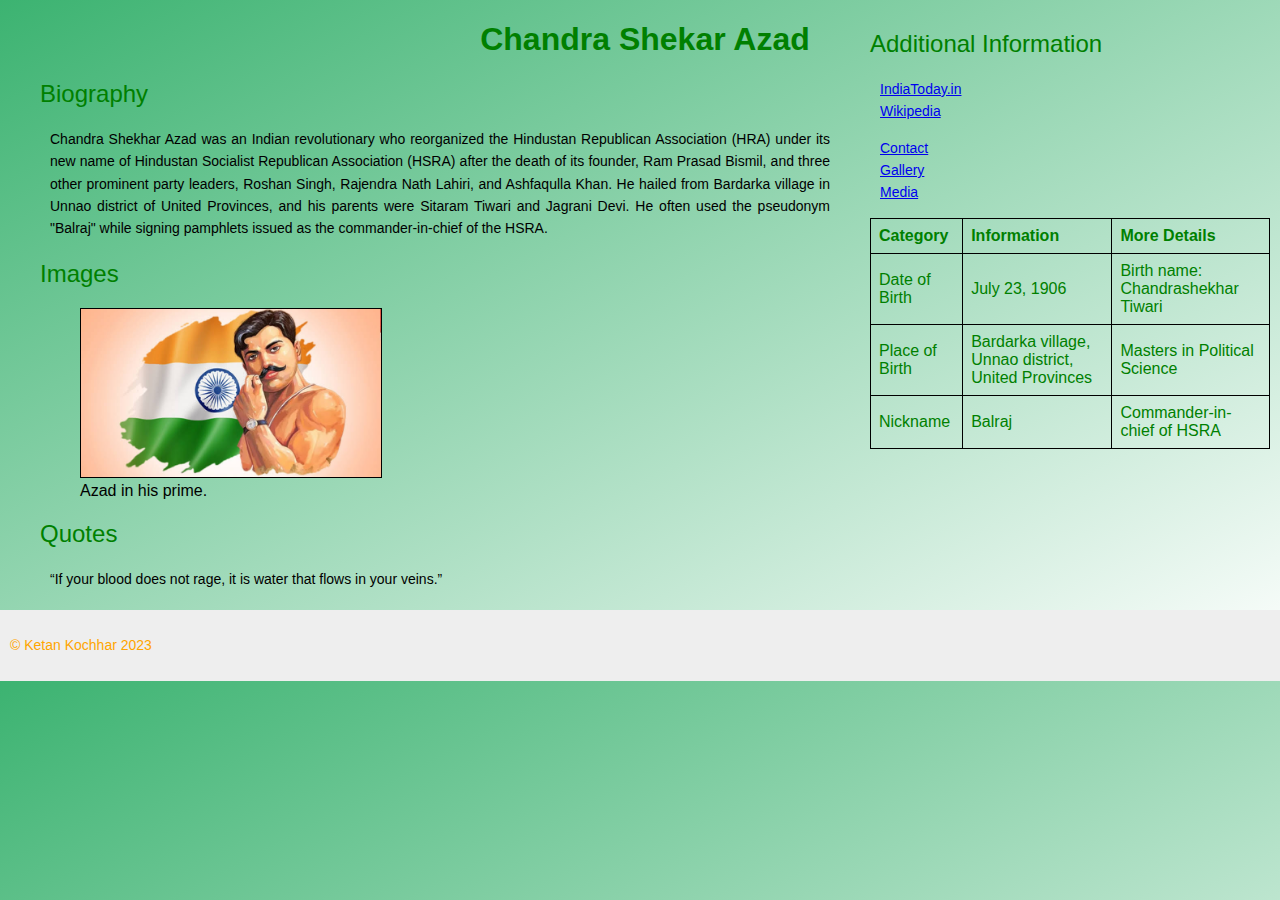
<file: index.html>
﻿<!DOCTYPE html>
<html>
<head>
    <!-- : Ketan Kochhar, Student Number: 89267634 -->
    <link rel="stylesheet" type="text/css" href="css/main.css">
    <link rel="stylesheet" type="text/css" href="css/normalize.css">
    
    <style>
        body {
            font-family: Arial, sans-serif;
            background-color: rgb(173, 165, 165); 
            margin: 0; /* Remove default margin for body */
            padding: 0; /* Remove default padding for body */
        }

        h1, h2, aside {
            color: green; 
        }

        h1 {
            font-weight: bold;
            margin-left: 10px; /* Adjust margin for the header */
        }

        h2 {
            font-weight: normal;
        }

        p, q {
            font-size: 14px;
            line-height: 1.6;
            text-align: justify; 
            margin-left: 10px; /* Adjust margin for paragraphs */
        }

        section {
            margin-left: 10px; /* Adjust margin for sections */
        }

        aside {
            position: absolute;
            top: 10px;
            right: 10px;
            margin-left: 10px; /* Adjust margin for the aside element */
        }

        img {
            border: 1px solid black; 
            width: 300px; 
            height: auto;
        }

        table {
            border-collapse: collapse;
            width: 400px; /* Adjusted width for the extended table */
        }

        th, td {
            border: 1px solid black;
            padding: 8px;
            text-align: left;
        }

        main {
            margin-left: 10px; /* Adjust margin for the main element */
        }
    </style>
</head>
<body>
    <header>
        <h1>Chandra Shekar Azad</h1>
    </header>
    <main>
        <section>
            <h2>Biography</h2>
            <p>
                Chandra Shekhar Azad was an Indian revolutionary who reorganized the Hindustan Republican Association (HRA) 
                under its new name of Hindustan Socialist Republican Association (HSRA) after the death of its founder, Ram Prasad Bismil, and three other prominent party leaders, Roshan Singh, Rajendra Nath Lahiri, and Ashfaqulla Khan.
                He hailed from Bardarka village in Unnao district of United Provinces, and his parents were Sitaram Tiwari and Jagrani Devi.
                He often used the pseudonym "Balraj" while signing pamphlets issued as the commander-in-chief of the HSRA.
            </p>
        </section>
        <section>
            <h2>Images</h2>
            <figure class="img_ch.jpg">
                <img src="images/image1.jpg" alt="Absolute Image">
                <figcaption>Azad in his prime.</figcaption>
            </figure>
        </section>
        <section>
            <h2>Quotes</h2>
            <q cite="https://www.indiatoday.in">If your blood does not rage, it is water that flows in your veins.</q>
        </section>
    </main>
    <aside>
        <h2>Additional Information</h2>
        <p>
            <a href="https://www.indiatoday.in">IndiaToday.in</a> <br> <a href="https://www.wikipedia.org">Wikipedia</a>
        </p>
        <p>
            <a href="contact.html">Contact</a><br>
            <a href="gallery.html">Gallery</a><br>
            <a href="media.html">Media</a> 
        </p>
        <table>
            <tr>
                <th>Category</th>
                <th>Information</th>
                <th>More Details</th> <!-- New column header -->
            </tr>
            <tr>
                <td>Date of Birth</td>
                <td>July 23, 1906</td>
                <td>Birth name: Chandrashekhar Tiwari</td> <!-- New column data -->
            </tr>
            <tr>
                <td>Place of Birth</td>
                <td>Bardarka village, Unnao district, United Provinces</td>
                <td>Masters in Political Science</td> 
            </tr>
            <tr>
                <td>Nickname</td>
                <td>Balraj</td>
                <td>Commander-in-chief of HSRA</td>
                
        </table>
    </aside>
    <footer>
        <p style="color: orange;">&copy; Ketan Kochhar 2023</p>
    </footer>
</body>
</html>
</file>
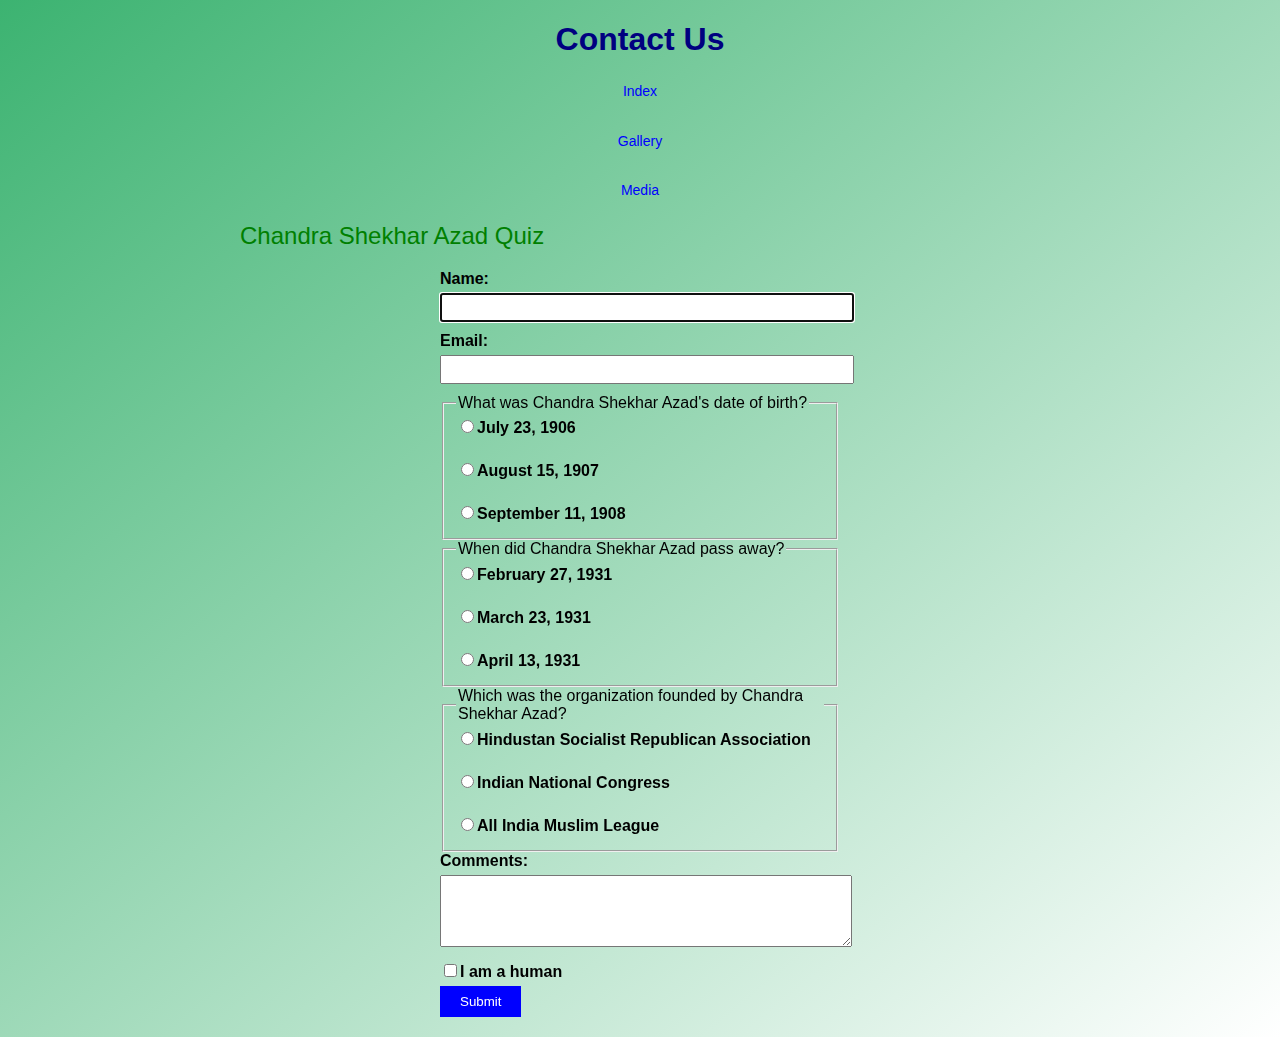
<file: contact.html>
<!DOCTYPE html>
<html lang="en">
<head>
    <meta charset="UTF-8">
    <meta name="viewport" content="width=device-width, initial-scale=1.0">
    <link rel="stylesheet" href= "css/normalize.css">
    <link rel="stylesheet" href=  "css/main.css">

    
    <title>Contact Us</title>
</head>
<body>
    <header>
        <h1>Contact Us</h1>
    </header>
    <nav class="structural">
        <p>
            <a href="index.html">Index</a><br>
            <a href="gallery.html">Gallery</a><br>
            <a href="media.html">Media</a>
        </p>
    </nav>
    <main>
        <h2>Chandra Shekhar Azad Quiz</h2>
        <form action="#" method="post">
            <div>
                <label for="name">Name:</label>
                <input type="text" id="name" name="name" required autofocus>
            </div>
            <div>
                <label for="email">Email:</label>
                <input type="email" id="email" name="email" required>
            </div>
            <div>
                <fieldset>
                    <legend>What was Chandra Shekhar Azad's date of birth?</legend>
                    <label for="option1"><input type="radio" id="option1" name="dob" value="July 23, 1906" required>July 23, 1906</label><br>
                    <label for="option2"><input type="radio" id="option2" name="dob" value="August 15, 1907" required>August 15, 1907</label><br>
                    <label for="option3"><input type="radio" id="option3" name="dob" value="September 11, 1908" required>September 11, 1908</label>
                </fieldset>
            </div>
            <div>
                <fieldset>
                    <legend>When did Chandra Shekhar Azad pass away?</legend>
                    <label for="deathOption1"><input type="radio" id="deathOption1" name="death" value="February 27, 1931" required>February 27, 1931</label><br>
                    <label for="deathOption2"><input type="radio" id="deathOption2" name="death" value="March 23, 1931" required>March 23, 1931</label><br>
                    <label for="deathOption3"><input type="radio" id="deathOption3" name="death" value="April 13, 1931" required>April 13, 1931</label>
                </fieldset>
            </div>
            <div>
                <fieldset>
                    <legend>Which was the organization founded by Chandra Shekhar Azad?</legend>
                    <label for="organization1"><input type="radio" id="organization1" name="org" value="Hindustan Socialist Republican Association" required>Hindustan Socialist Republican Association</label><br>
                    <label for="organization2"><input type="radio" id="organization2" name="org" value="Indian National Congress" required>Indian National Congress</label><br>
                    <label for="organization3"><input type="radio" id="organization3" name="org" value="All India Muslim League" required>All India Muslim League</label>
                </fieldset>
            </div>
            <div>
                <label for="comments">Comments:</label>
                <textarea id="comments" name="comments" rows="4" required></textarea>
            </div>
            <div>
                <label for="human"><input type="checkbox" id="human" name="human" value="true" required>I am a human</label>
            </div>
            <div>
                <input type="submit" value="Submit">
            </div>
        </form>
    </main>
</body>
</html>
</file>
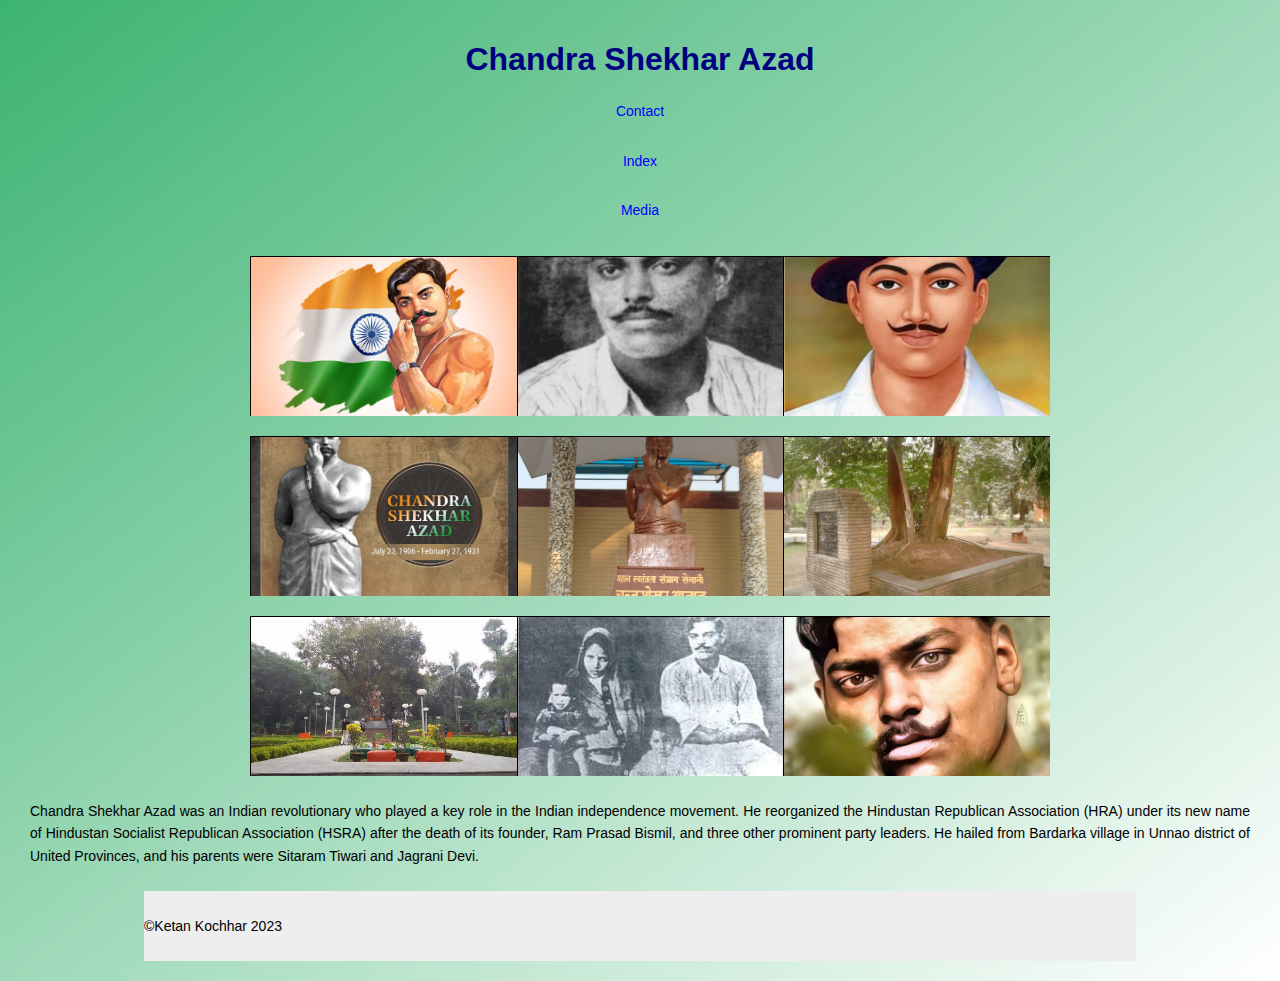
<file: gallery.html>
<!DOCTYPE html>
<html lang="en">
<head>
    <meta charset="UTF-8">
    <meta name="viewport" content="width=device-width, initial-scale=1.0">
    <title>Chandra Shekhar Azad</title>
    <link rel="stylesheet" type="text/css" href="css/main.css">
    <link rel="stylesheet" type="text/css" href="css/normalize.css">

    <style>
        
        .image-grid figure {
            float: left; 
            margin: 10px; 
            shape-outside: circle(50%); 
        }

        
        section {
            padding: 10px;
            overflow: hidden; 
        }

        footer {
            clear: both;
        }

        
        .structural {
            width: 80%;
            margin: 0 auto;
            text-align: center;
        }
    </style>
</head>
<body>
    <header class="structural">
        <h1>Chandra Shekhar Azad</h1>
    </header>
    <nav class="structural">
        <p>
            <a href="contact.html">Contact</a><br>
            <a href="index.html">Index</a><br>
            <a href="media.html">Media</a>
        </p>
    </nav>
    <section>
        <main class="structural" id="gallery">
            <div class="image-grid">
               
                <figure><img src="images/image1.jpg" alt="Image 1"></figure>
                <figure><img src="images/image2.jpg" alt="Image 2"></figure>
                <figure><img src="images/image3.jpg" alt="Image 3"></figure>
                <figure><img src="images/image4.jpg" alt="Image 4"></figure>
                <figure><img src="images/image5.jpg" alt="Image 5"></figure>
                <figure><img src="images/image6.jpg" alt="Image 6"></figure>
                <figure><img src="images/image7.jpg" alt="Image 7"></figure>
                <figure><img src="images/image8.jpg" alt="Image 8"></figure>
                <figure><img src="images/image 9. jpg.jpeg" alt="Image 9"></figure>
            </div>
        </main>
        
        <p>
            Chandra Shekhar Azad was an Indian revolutionary who played a key role in the Indian independence movement. He reorganized the Hindustan Republican Association (HRA) under its new name of Hindustan Socialist Republican Association (HSRA) after the death of its founder, Ram Prasad Bismil, and three other prominent party leaders.
            He hailed from Bardarka village in Unnao district of United Provinces, and his parents were Sitaram Tiwari and Jagrani Devi.
        </p>
    </section>
    
    <footer class="structural">
        <p>&copy;Ketan Kochhar 2023</p>
    </footer>
</body>
</html>
</file>
<file: css/main.css>
/* main.css */
.image-grid {
    display: grid;
    grid-template-columns: repeat(3, 1fr);
    gap: 0;
}

.image-grid figure {
    margin: 0;
    padding: 0;
    width: 80%;
    height: 10%;
    padding-bottom: 40%; /* Adjust this value to resize */
    position: relative;
    overflow: hidden;
}

.image-grid img {
    position: absolute;
    width: 100%;
    height: 100%;
    object-fit: cover;
    top: 0;
    left: 0;
}

body {
    font-family: Arial, sans-serif;
    background-color: #f0f0f0; /* Change to your preferred background color */
    margin: 0;
    padding: 20px;
}

h1 {
    color: navy; /* Change to your preferred heading color */
    text-align: center;
}

/* Video Section */
video {
    display: block;
    margin: 0 auto;
    width: 80%; /* Adjust width as needed */
    max-width: 800px; /* Set a maximum width if required */
}

/* Navigation */
ul {
    text-align: center;
    list-style-type: none;
    padding: 0;
}

ul li {
    display: inline-block;
    margin-right: 10px;
}

ul li a {
    text-decoration: none;
    color: blue; 
}

ul li a:hover {
    color: navy; 
}


body {
    font-family: Arial, sans-serif;
    margin: 0;
    padding: 0;
    background-image: linear-gradient(to bottom right, #3cb371, #ffffff);  
}
</file>
